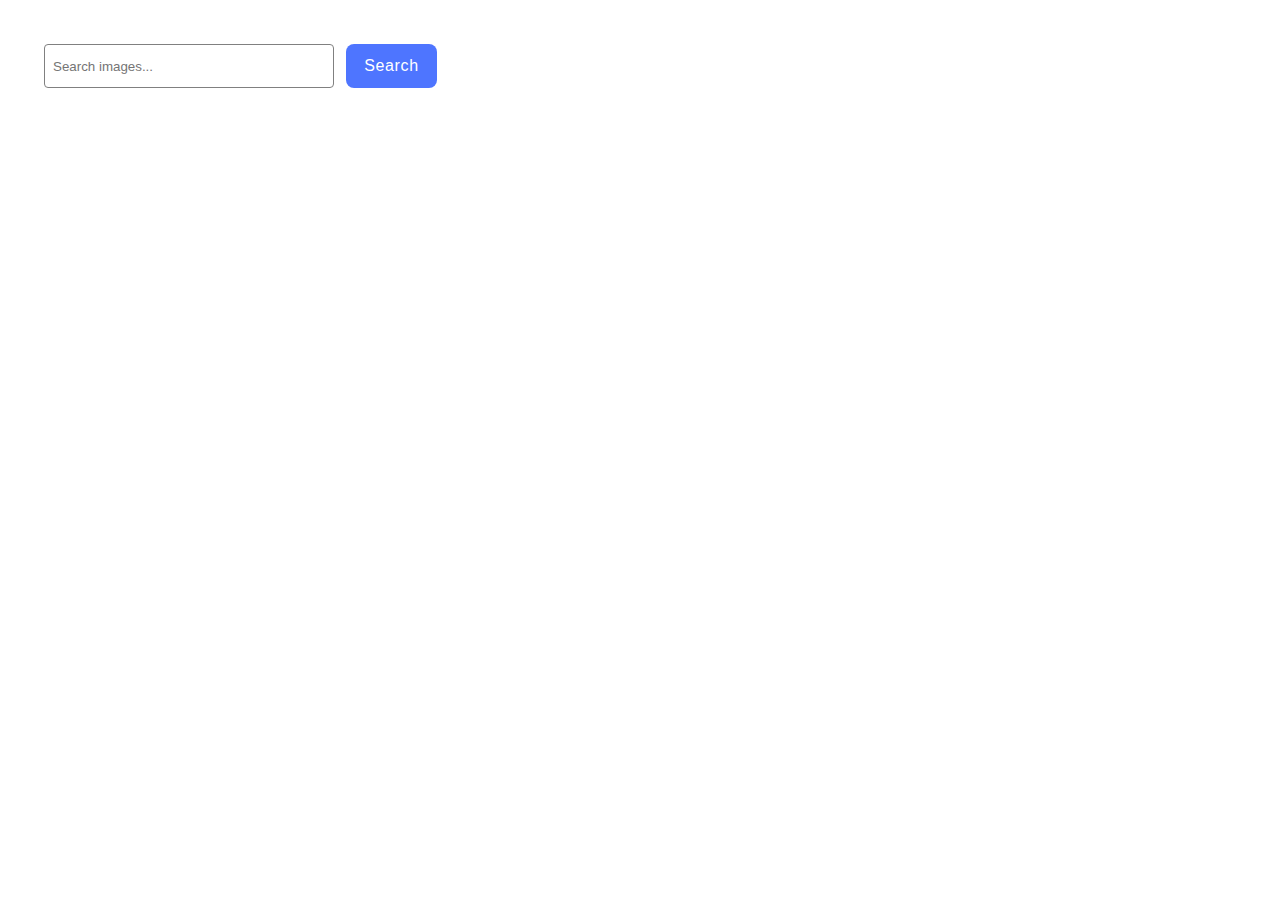
<file: src/index.html>
<!DOCTYPE html>
<html lang="en">
  <head>
    <meta charset="UTF-8" />
    <link rel="icon" type="image/svg+xml" href="/favicon.svg" />
    <meta name="viewport" content="width=device-width, initial-scale=1.0" />
    <title>Homework12</title>
    <link rel="stylesheet" href="./css/styles.css" />
    <!-- <link rel="stylesheet" href="iziToast.min.css"> -->
  </head>
  <body>
    <div class="container">
    <form  class="form">
      <input type="text" name="search" class="text-input" placeholder="Search images..."/>
      <button class="form-btn" type="submit">Search</button>
    </form>
    <span class="loader is-hiding"></span>
    <ul class="gallery">
    </ul>
    <button type="button" class="load-more-btn is-hiding" name="load-more">Load more</button>
    </div>

    <!-- <script src="iziToast.min.js" type="text/javascript" defer></script> -->
    <script type="module" src="./main.js"></script>
    <!-- <script type="module" src="./js/pixabay-api.js"></script>
    <script type="module" src="./js/render-functions.js"></script> -->
  </body>
</html>
</file>
<file: src/css/styles.css>
/**
  |============================
  | include css partials with
  | default @import url()
  |============================
*/
@import url('./reset.css');

  
body {
  font-family: "Montserrat", sans-serif;
  padding: 36px;
  }


.form {
display: flex;
margin-bottom: 40px;
}

.text-input {
border-radius: 4px;
width: 272px;
height: 40px;
margin-right: 12px;
background: #fff;
border: 1px solid #808080;
border-radius: 4px;
height: 40px;
padding-right: 8px;
padding-left: 8px;
}

.form-btn {
  border-radius: 8px;
  padding: 8px 16px;
  width: 91px;
  height: 44px;
  border: none;
  background: #4e75ff;
  font-family: "Montserrat", sans-serif;
  font-weight: 500;
  font-size: 16px;
  line-height: 24px; 
  line-height: 1.5;
  letter-spacing: 0.04em;
  color: #fff;
}

.is-hidden {
  opacity: 0;
  visibility: hidden;
  pointer-events: none;
}

/*------------------Loader------------------*/

.loader {
  width: 48px;
  height: 48px;
  border: 5px dotted #3208ee;
  border-radius: 50%;
  display: inline-block;
  position: fixed;
  top: 50%;
  left: 50%;
  transform: translate(-50%, -50%);
  box-sizing: border-box;
  animation: rotation 2s linear infinite;
}

.is-hiding {
   opacity: 0;
   visibility: hidden;
   pointer-events: none;
}

@keyframes rotation {
  0% {
    transform: rotate(0deg);
  }

  100% {
    transform: rotate(360deg);
  }
}

/* --------------Image-Style----------------*/

.gallery {
display: flex;
flex-wrap: wrap;
gap: 48px 24px;
}

.gallery-item {
 max-width: 360px;

}

.gallery-link {

}

.gallery-image {
  display: block;
  max-width: 100%;
  max-height: 260px;
margin-bottom: 8px;
}

.image-info {
display: flex;
gap: 24px
}

.info-item {

}

.item-text {
font-family: "Montserrat", sans-serif;
font-weight: 600;
font-size: 12px;
line-height: 16px; 
line-height: 1.33333;
letter-spacing: 0.04em;
color: #2e2f42;
}

.item-value {
font-family: "Montserrat", sans-serif;
font-weight: 400;
font-size: 12px;
line-height: 24px; 
line-height: 2;letter-spacing: 0.04em;
color: #2e2f42;
}

.load-more-btn {
  font-family: "Montserrat", sans-serif;
    font-weight: 500;
    font-size: 16px;
    line-height: 24px; 
    line-height: 1.5;
    letter-spacing: 0.04em;
    color: #fff;
  border-radius: 8px;
    padding: 8px 16px;
    width: 125px;
    height: 40px;
    background: #4e75ff;
    border: none;
    display: block;
    margin: 0 auto;
}
</file>
